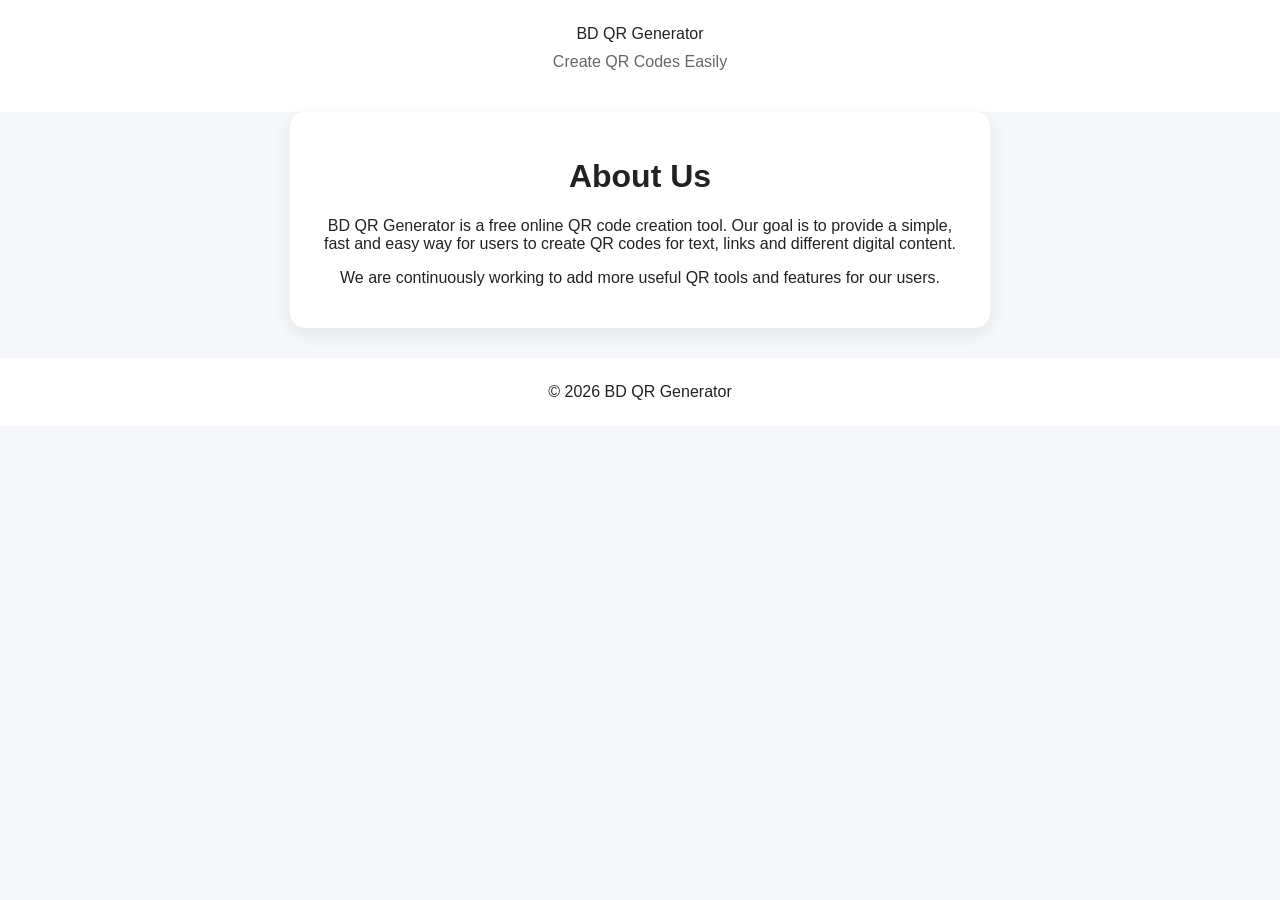
<file: about.html>
<!DOCTYPE html>
<html lang="en">

<head>

<meta charset="UTF-8">
<meta name="viewport" content="width=device-width, initial-scale=1.0">

<title>About BD QR Generator</title>

<link rel="stylesheet" href="style.css">

</head>

<body>

<header>

<div class="logo">
BD QR Generator
</div>

<p>
Create QR Codes Easily
</p>

</header>


<main class="container">

<div class="tool-box">

<h1>About Us</h1>

<p>
BD QR Generator is a free online QR code creation tool.
Our goal is to provide a simple, fast and easy way
for users to create QR codes for text, links and
different digital content.
</p>

<p>
We are continuously working to add more useful QR
tools and features for our users.
</p>

</div>

</main>


<footer>

© 2026 BD QR Generator

</footer>


</body>

</html>
</file>
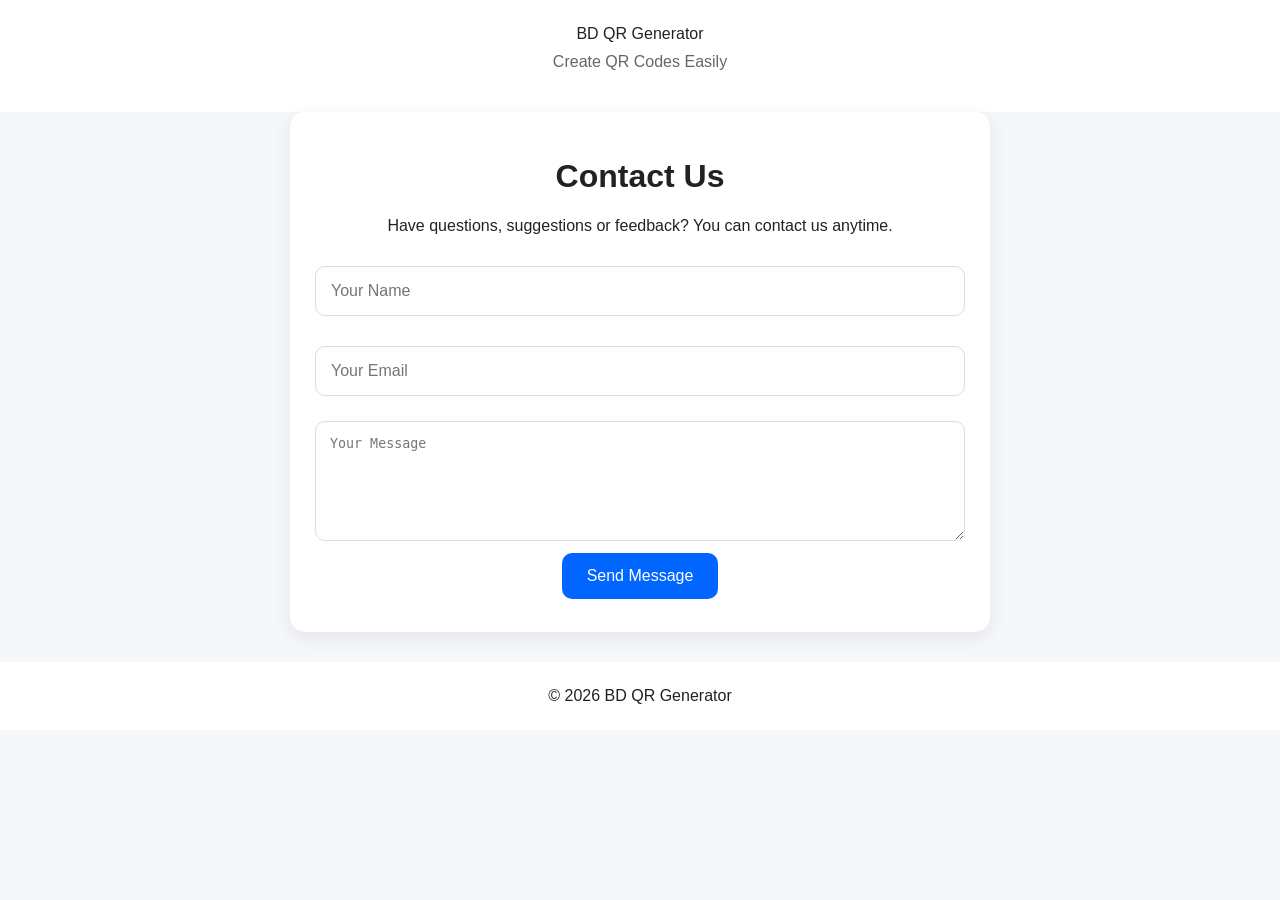
<file: contact.html>
<!DOCTYPE html>
<html lang="en">

<head>

<meta charset="UTF-8">
<meta name="viewport" content="width=device-width, initial-scale=1.0">

<title>Contact - BD QR Generator</title>

<link rel="stylesheet" href="style.css">

</head>

<body>

<header>

<div class="logo">
BD QR Generator
</div>

<p>
Create QR Codes Easily
</p>

</header>


<main class="container">

<div class="tool-box">

<h1>Contact Us</h1>

<p>
Have questions, suggestions or feedback?
You can contact us anytime.
</p>


<form>

<input 
type="text" 
placeholder="Your Name">


<input 
type="email" 
placeholder="Your Email">


<textarea 
placeholder="Your Message"
style="width:100%;height:120px;padding:14px;border-radius:10px;border:1px solid #ddd;margin-top:10px;">
</textarea>


<button type="button">
Send Message
</button>


</form>


</div>

</main>


<footer>

© 2026 BD QR Generator

</footer>


</body>

</html>
</file>
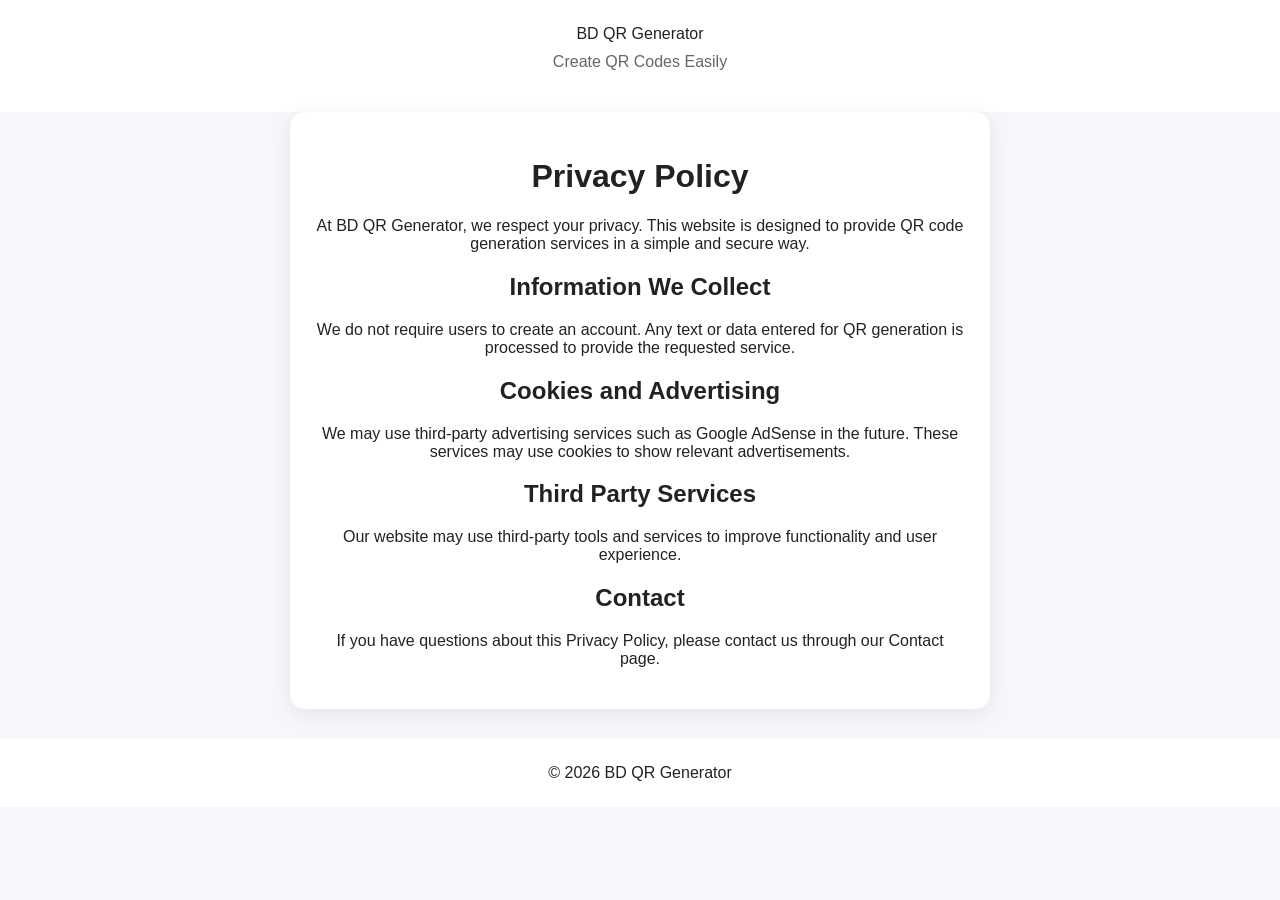
<file: privacy.html>
<!DOCTYPE html>
<html lang="en">

<head>

<meta charset="UTF-8">
<meta name="viewport" content="width=device-width, initial-scale=1.0">

<title>Privacy Policy - BD QR Generator</title>

<link rel="stylesheet" href="style.css">

</head>

<body>

<header>

<div class="logo">
BD QR Generator
</div>

<p>
Create QR Codes Easily
</p>

</header>


<main class="container">

<div class="tool-box">

<h1>Privacy Policy</h1>


<p>
At BD QR Generator, we respect your privacy.
This website is designed to provide QR code
generation services in a simple and secure way.
</p>


<h2>Information We Collect</h2>

<p>
We do not require users to create an account.
Any text or data entered for QR generation is
processed to provide the requested service.
</p>


<h2>Cookies and Advertising</h2>

<p>
We may use third-party advertising services such as
Google AdSense in the future. These services may use
cookies to show relevant advertisements.
</p>


<h2>Third Party Services</h2>

<p>
Our website may use third-party tools and services
to improve functionality and user experience.
</p>


<h2>Contact</h2>

<p>
If you have questions about this Privacy Policy,
please contact us through our Contact page.
</p>


</div>

</main>


<footer>

© 2026 BD QR Generator

</footer>


</body>

</html>
</file>
<file: style.css>
* {
    box-sizing: border-box;
}

body {
    margin: 0;
    font-family: Arial, sans-serif;
    background: #f5f7fb;
    color: #222;
}


header {
    text-align: center;
    padding: 25px 15px;
    background: white;
}


.logo {
    display: flex;
    justify-content: center;
    align-items: center;
    gap: 12px;
}


.logo img {
    width: 60px;
    height: 60px;
    object-fit: contain;
    border-radius: 12px;
}


.logo h1 {
    margin: 0;
    font-size: 28px;
}


header p {
    margin-top: 10px;
    color: #666;
}



.container {
    width: 90%;
    max-width: 700px;
    margin: auto;
}



.ad-box {
    background: #eeeeee;
    color: #777;
    text-align: center;
    padding: 25px;
    margin: 20px 0;
    border-radius: 10px;
}



.tool-box {
    background: white;
    padding: 25px;
    border-radius: 15px;
    box-shadow: 0 5px 20px rgba(0,0,0,0.08);
    text-align: center;
}


input {
    width: 100%;
    padding: 15px;
    margin: 15px 0;
    border: 1px solid #ddd;
    border-radius: 10px;
    font-size: 16px;
}



button {
    background: #0066ff;
    color: white;
    border: none;
    padding: 14px 25px;
    border-radius: 10px;
    cursor: pointer;
    font-size: 16px;
    margin: 8px;
}


button:hover {
    opacity: 0.9;
}



#qrBox {
    margin: 25px auto;
    display: flex;
    justify-content: center;
}


#qrBox img {
    max-width: 300px;
    width: 100%;
    height: auto;
}



.features {
    background: white;
    margin-top: 20px;
    padding: 25px;
    border-radius: 15px;
}


.features div {
    padding: 10px 0;
}



footer {
    text-align: center;
    padding: 25px;
    background: white;
    margin-top: 30px;
}


footer a {
    color: #0066ff;
    text-decoration: none;
    margin: 5px;
}



@media(max-width:600px){

    .logo h1 {
        font-size: 22px;
    }


    .logo img {
        width: 50px;
        height: 50px;
    }


    .tool-box {
        padding: 18px;
    }

}
</file>
